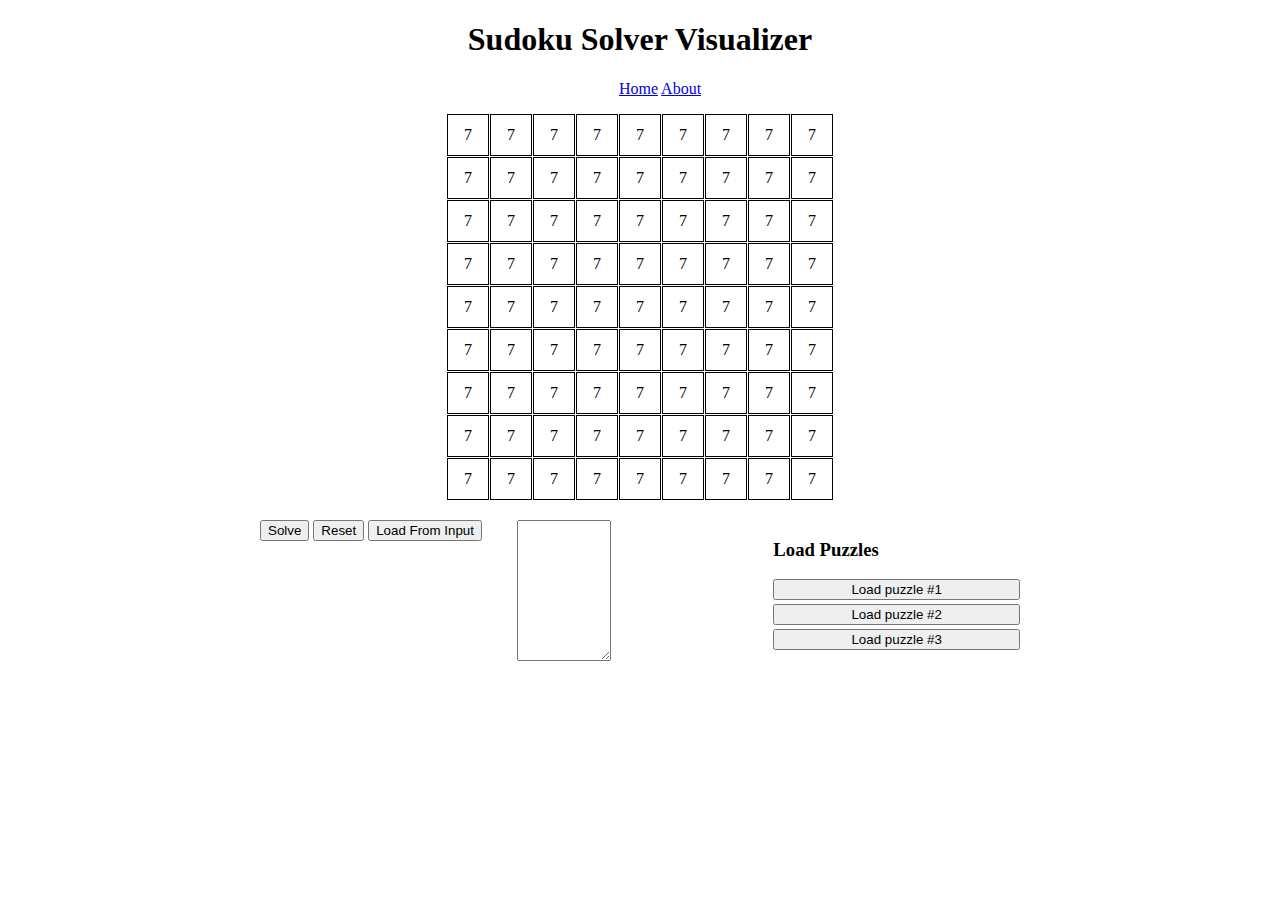
<file: index.html>
<!DOCTYPE html>
<html lang="en">
  <head>
    <meta charset="UTF-8" />
    <link rel="stylesheet" href="style.css" />
    <title></title>
  </head>
  <body>
    <nav>
      <h1>Sudoku Solver Visualizer</h1>
      <ul>
        <li class="nav-link">
          <a href="index.html">Home</a>
          <a href="about.html">About</a>
        </li>
      </ul>
    </nav>

    <div class="container">
      <div class="board">
        <div class="cell">1</div>
        <div class="cell">1</div>
        <div class="cell">1</div>
        <div class="cell">1</div>
        <div class="cell">1</div>
        <div class="cell">1</div>
        <div class="cell">1</div>
        <div class="cell">1</div>
        <div class="cell">1</div>
        <div class="cell">1</div>
        <div class="cell">1</div>
        <div class="cell">1</div>
        <div class="cell">1</div>
        <div class="cell">1</div>
        <div class="cell">1</div>
        <div class="cell">1</div>
        <div class="cell">1</div>
        <div class="cell">1</div>
        <div class="cell">1</div>
        <div class="cell">1</div>
        <div class="cell">1</div>
        <div class="cell">1</div>
        <div class="cell">1</div>
        <div class="cell">1</div>
        <div class="cell">1</div>
        <div class="cell">1</div>
        <div class="cell">1</div>
        <div class="cell">1</div>
        <div class="cell">1</div>
        <div class="cell">1</div>
        <div class="cell">1</div>
        <div class="cell">1</div>
        <div class="cell">1</div>
        <div class="cell">1</div>
        <div class="cell">1</div>
        <div class="cell">1</div>
        <div class="cell">1</div>
        <div class="cell">1</div>
        <div class="cell">1</div>
        <div class="cell">1</div>
        <div class="cell">1</div>
        <div class="cell">1</div>
        <div class="cell">1</div>
        <div class="cell">1</div>
        <div class="cell">1</div>
        <div class="cell">1</div>
        <div class="cell">1</div>
        <div class="cell">1</div>
        <div class="cell">1</div>
        <div class="cell">1</div>
        <div class="cell">1</div>
        <div class="cell">1</div>
        <div class="cell">1</div>
        <div class="cell">1</div>
        <div class="cell">1</div>
        <div class="cell">1</div>
        <div class="cell">1</div>
        <div class="cell">1</div>
        <div class="cell">1</div>
        <div class="cell">1</div>
        <div class="cell">1</div>
        <div class="cell">1</div>
        <div class="cell">1</div>
        <div class="cell">1</div>
        <div class="cell">1</div>
        <div class="cell">1</div>
        <div class="cell">1</div>
        <div class="cell">1</div>
        <div class="cell">1</div>
        <div class="cell">1</div>
        <div class="cell">1</div>
        <div class="cell">1</div>
        <div class="cell">1</div>
        <div class="cell">1</div>
        <div class="cell">1</div>
        <div class="cell">1</div>
        <div class="cell">1</div>
        <div class="cell">1</div>
        <div class="cell">1</div>
        <div class="cell">1</div>
        <div class="cell">1</div>
      </div>
    </div>
    <div class="control">
      <div class="buttons">
        <button onclick="solvePuzzle()">Solve</button>
        <button onclick="reset()">Reset</button>
        <button onclick="inputPuzzle()">Load From Input</button>
      </div>
      <div>
        <textarea
          id="puzzleInput"
          name="puzzle"
          id=""
          cols="9"
          rows="9"
        ></textarea>
      </div>
      <div>
        <h3>Load Puzzles</h3>
        <div class="loadPuzzles">
          <button onclick="loadPuzzle(1)">Load puzzle #1</button>
          <button onclick="loadPuzzle(2)">Load puzzle #2</button>
          <button onclick="loadPuzzle(3)">Load puzzle #3</button>
        </div>
      </div>
    </div>

    <script src="script.js"></script>
  </body>
</html>
</file>
<file: style.css>
.container {
  display: flex;
  justify-content: center;
  align-items: center;
  margin: 0;
}

body {
  max-width: 800px;
  margin: auto;
}

nav h1 {
  text-align: center;
}

nav ul {
  list-style: none;
}
.nav-link {
  text-align: center;
}

.board {
  display: grid;
  grid-template-columns: repeat(9, 1fr);
  gap: 1px;
  margin: 0;
}

.cell {
  width: 40px;
  height: 40px;
  display: flex;
  justify-content: center;
  align-items: center;
  background-color: #fff;
  border: 1px solid #000;
}

.control {
  padding: 20px;
  gap: 10px;
  display: grid;
  grid-template-columns: 1fr 1fr 1fr;
  justify-content: center;
}

.puzzleInput {
  display: inline-block;
}

.currentCell {
  background-color: green;
}

.loadPuzzles {
  display: grid;
  grid-template-columns: 1fr;
  gap: 4px;
}
</file>
